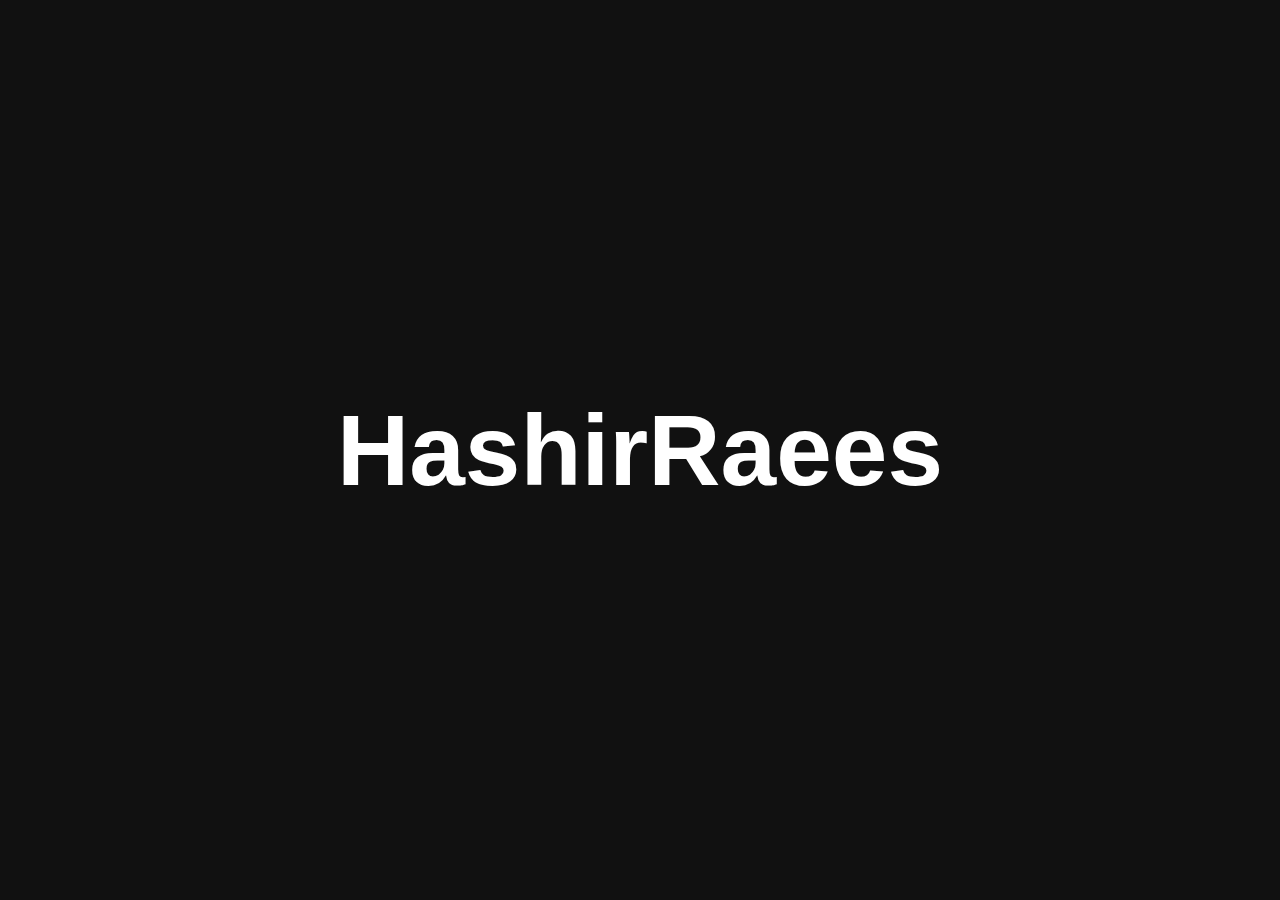
<file: Text anim/index.html>
<!DOCTYPE html>
<html lang="en">
<head>
    <meta charset="UTF-8">
    <meta name="viewport" content="width=device-width, initial-scale=1.0">
    <title>Text Anim</title>
    <link rel="stylesheet" href="style.css">
</head>
<body>
    <h1>HashirRaees</h1>

    <script src="https://cdnjs.cloudflare.com/ajax/libs/gsap/3.13.0/gsap.min.js" integrity="sha512-NcZdtrT77bJr4STcmsGAESr06BYGE8woZdSdEgqnpyqac7sugNO+Tr4bGwGF3MsnEkGKhU2KL2xh6Ec+BqsaHA==" crossorigin="anonymous" referrerpolicy="no-referrer"></script>
    <script src="script.js"></script>
</body>
</html>
</file>
<file: Text anim/style.css>
*{
    margin: 0;
    padding: 0;
    color: white;
    font-family: 'Franklin Gothic Medium', 'Arial Narrow', Arial, sans-serif;
}
html,body{
    height: 100%;
    width: 100%;
}
body{
    background-color: #111;
    display: flex;
    justify-content: center;
    align-items: center;
}
h1{
    font-size: 100px;
    /* background-color: red; */
    overflow: hidden;
}
h1 span {
    display: inline-block;
}
</file>
